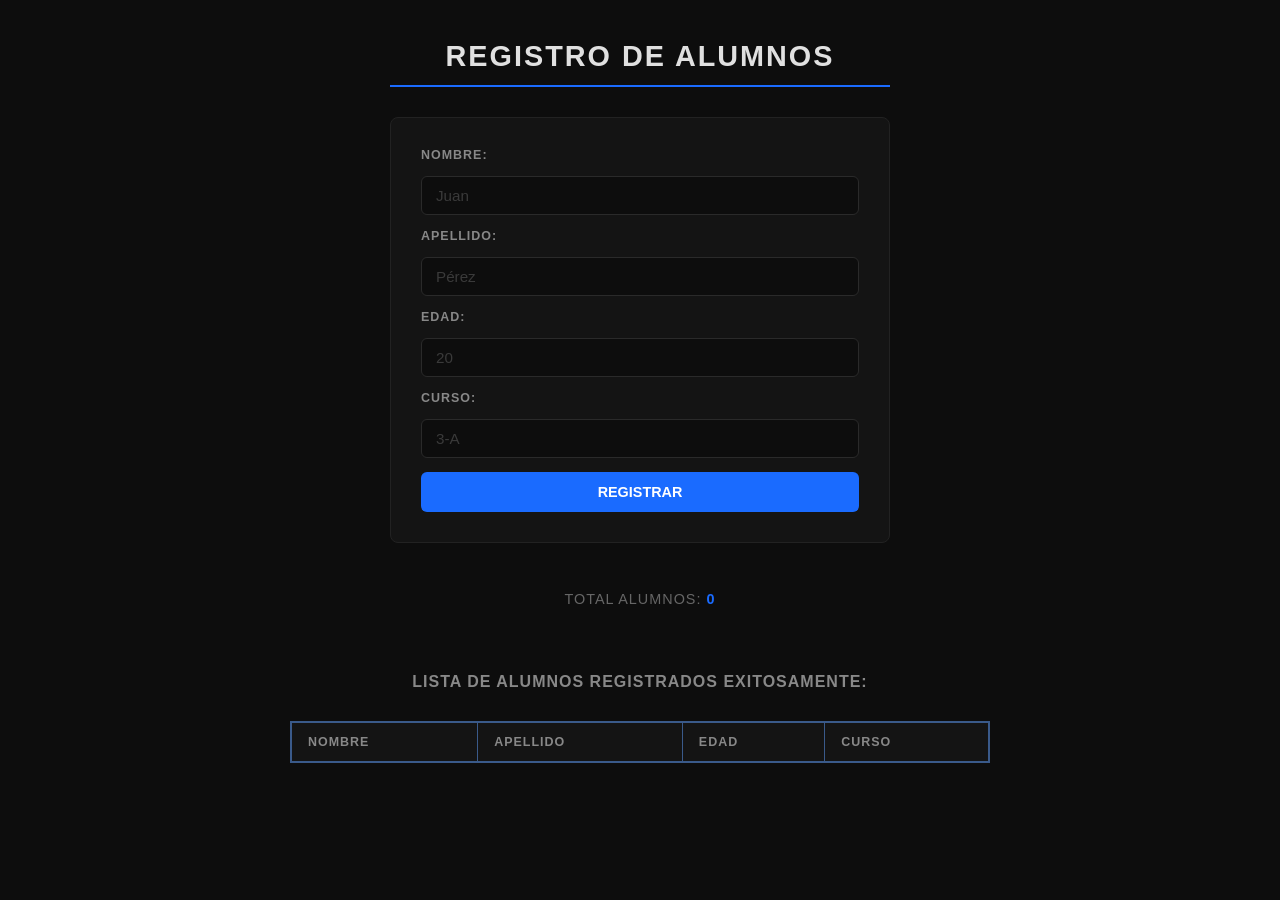
<file: index.html>
<!DOCTYPE html>
<html lang="es">
<head>
    <meta charset="UTF-8">
    <meta name="viewport" content="width=device-width, initial-scale=1.0">
    <title>Registro de Alumnos - PARCIAL 1</title>
    <link rel="stylesheet" href="css/index.css">
    <link rel="stylesheet" href="css/components/formulario.css">
    <link rel="stylesheet" href="css/components/tabla.css">
    <link rel="stylesheet" href="css/components/validacion.css">
    <link rel="icon" type="image/x-icon" href="../assets/favicon/formularioFavIcon.png">
</head>
<body>
    <h1>Registro de Alumnos</h1>  

    <form id="formularioRegistro" novalidate> 
        <label for="nombre">Nombre:</label>
        <input id="nombre" type="text" placeholder="Juan" required>

        <label for="apellido">Apellido:</label>
        <input id="apellido" type="text" placeholder="Pérez" required>

        <label for="edad">Edad:</label>
        <input id="edad" type="number" placeholder="20" required>

        <label for="curso">Curso:</label>
        <input id="curso" type="text" placeholder="3-A" required>

        <button type="submit">Registrar</button>

    </form>

    <p id="mensajeError" style="color: red;"></p>

    <p>Total alumnos: <span id="totalAlumnos">0</span></p> 
    <br><br>

    <h2>Lista de Alumnos Registrados Exitosamente:</h2>
    
    <table border="1"> 
        <thead>
            <tr>
                <th>Nombre</th>
                <th>Apellido</th>
                <th>Edad</th>
                <th>Curso</th>
            </tr>
        </thead>
        <tbody id="listaAlumnosRegistrados"></tbody> 
    </table>

    <script src="js/scripts.js"></script>            
</body>
</html>
</file>
<file: css/index.css>
/* RESET GENERAL*/
* {
    margin: 0;
    padding: 0;
    box-sizing: border-box;
}

/*  CUERPO DE LA PÁGINA */
body {
    background-color: #0d0d0d;
    color: #e0e0e0;
    font-family: 'Segoe UI', sans-serif;
    min-height: 100vh;
    padding: 40px 20px;
    display: flex;
    flex-direction: column;
    align-items: center;
}

/* TÍTULO PRINCIPAL */
h1 {
    font-size: 1.8rem;
    text-align: center;
    text-transform: uppercase;
    letter-spacing: 2px;
    border-bottom: 2px solid #1a6bff;
    padding-bottom: 12px;
    margin-bottom: 30px;
    width: 100%;
    max-width: 500px;
}

/* FORMULARIO */
#formularioRegistro {
    background-color: #141414;
    border: 1px solid #222222;
    border-radius: 8px;
    padding: 30px;
    width: 100%;
    max-width: 500px;
    display: flex;
    flex-direction: column;
    gap: 14px;
}

/* =====================
   ETIQUETAS (label)
   - Texto pequeño, gris, en mayúsculas
   - Sirven como título de cada campo
===================== */
label {
    font-size: 0.78rem;
    color: #888888;
    font-weight: 600;
    text-transform: uppercase;
    letter-spacing: 1px;
}

/* =====================
   INPUTS (campos de texto)
   - Fondo oscuro, borde sutil
   - transition: la animación del borde al hacer foco es suave
===================== */
input {
    background-color: #0d0d0d;
    border: 1px solid #2a2a2a;
    border-radius: 6px;
    padding: 10px 14px;
    color: #e0e0e0;
    font-size: 0.95rem;
    outline: none;
    transition: border-color 0.2s;
}

/* Cuando el usuario hace clic en el input, el borde se pone azul */
input:focus {
    border-color: #1a6bff;
}


input::placeholder {
    color: #3a3a3a;
}

/* =====================
   BOTÓN REGISTRAR
   - Fondo azul, texto blanco, mayúsculas
   - transition: el hover es suave
===================== */
button[type="submit"] {
    background-color: #1a6bff;
    color: #ffffff;
    border: none;
    border-radius: 6px;
    padding: 12px;
    font-size: 0.9rem;
    font-weight: 600;
    text-transform: uppercase;
    cursor: pointer;
    transition: background-color 0.2s;
}

button[type="submit"]:hover {
    background-color: #0055dd;
}

/*  CONTADOR DE ALUMNOS */
p {
    margin-top: 24px;
    font-size: 0.9rem;
    color: #666666;
    text-transform: uppercase;
    letter-spacing: 1px;
}

#totalAlumnos {
    color: #1a6bff;
    font-weight: 700;
}

/* TABLA DE ALUMNOS */
table {
    width: 100%;
    max-width: 700px;
    margin-top: 20px;
    border-collapse: collapse;
}

/* Encabezado de la tabla */
thead {
    background-color: #141414;
}

th {
    padding: 12px 16px;
    text-align: left;
    font-size: 0.78rem;
    text-transform: uppercase;
    color: #888888;
    letter-spacing: 1px;
    border-bottom: 2px solid #1a6bff;
}

/* Celdas de datos */
td {
    padding: 12px 16px;
    font-size: 0.9rem;
    color: #e0e0e0;
    border-bottom: 1px solid #222222;
    vertical-align: middle;
}

/* Al pasar el mouse por una fila, se ilumina levemente */
tbody tr:hover {
    background-color: #141414;
}

/* BOTÓN ELIMINAR */
.btn-eliminar {
    background-color: transparent;
    border: 1px solid #2a2a2a;
    color: #555555;
    border-radius: 4px;
    padding: 5px 12px;
    font-size: 0.8rem;
    cursor: pointer;
    transition: border-color 0.2s, color 0.2s;
    width : 90px;
}

.btn-eliminar:hover {
    border-color: #ff3b3b;
    color: #ff3b3b;
}

/* VALIDACIÓN  */
input.input-error {
    border-color: #ff3b3b;
}

input.input-ok {
    border-color: #00c853;
}
</file>
<file: css/components/formulario.css>
/* FORMULARIO */
#formularioRegistro {
    background-color: #141414;
    border: 1px solid #222222;
    border-radius: 8px;
    padding: 30px;
    width: 100%;
    max-width: 500px;
    display: flex;
    flex-direction: column;
    gap: 14px;
}

label {
    font-size: 0.78rem;
    color: #888888;
    font-weight: 600;
    text-transform: uppercase;
    letter-spacing: 1px;
}

input {
    background-color: #0d0d0d;
    border: 1px solid #2a2a2a;
    border-radius: 6px;
    padding: 10px 14px;
    color: #e0e0e0;
    font-size: 0.95rem;
    outline: none;
    transition: border-color 0.2s;
}

input:focus {
    border-color: #1a6bff;
}

input::placeholder {
    color: #3a3a3a;
}

/* BOTÓN REGISTRAR */
button[type="submit"] {
    background-color: #1a6bff;
    color: #ffffff;
    border: none;
    border-radius: 6px;
    padding: 12px;
    font-size: 0.9rem;
    font-weight: 600;
    text-transform: uppercase;
    cursor: pointer;
    transition: background-color 0.2s;
}

button[type="submit"]:hover {
    background-color: #0055dd;
}
</file>
<file: css/components/tabla.css>
/* TABLA */
h2 {
    margin-top: 30px;
    margin-bottom: 10px;
    font-size: 1rem;
    text-transform: uppercase;
    letter-spacing: 1px;
    color: #888888;
}

table {
    width: 100%;
    max-width: 700px;
    margin-top: 20px;
    border-collapse: collapse;
    border: 2px solid #3a5a8a;
    
}

thead {
    background-color: #141414;
}

th {
    padding: 12px 16px;
    text-align: left;
    font-size: 0.78rem;
    text-transform: uppercase;
    color: #888888;
    letter-spacing: 1px;
    border-bottom: none;
}

td {
    padding: 12px 16px;
    font-size: 0.9rem;
    color: #e0e0e0;
    border-bottom: 1px solid #222222;
    vertical-align: middle;
}

tbody tr:hover {
    background-color: #141414;
}

/* BOTÓN ELIMINAR */
.btn-eliminar {
    background-color: transparent;
    border: 1px solid #2a2a2a;
    color: #555555;
    border-radius: 4px;
    padding: 8px 16px;
    font-size: 0.85rem;
    cursor: pointer;
    transition: border-color 0.2s, color 0.2s;
    width: 90px;
    text-align: center;
}

.btn-eliminar:hover {
    border-color: #ff3b3b;
    color: #ff3b3b;
}
</file>
<file: css/components/validacion.css>
/* VALIDACIÓN */
input.input-error {
    border-color: #ff3b3b;
}

input.input-ok {
    border-color: #00c853;
}
</file>
